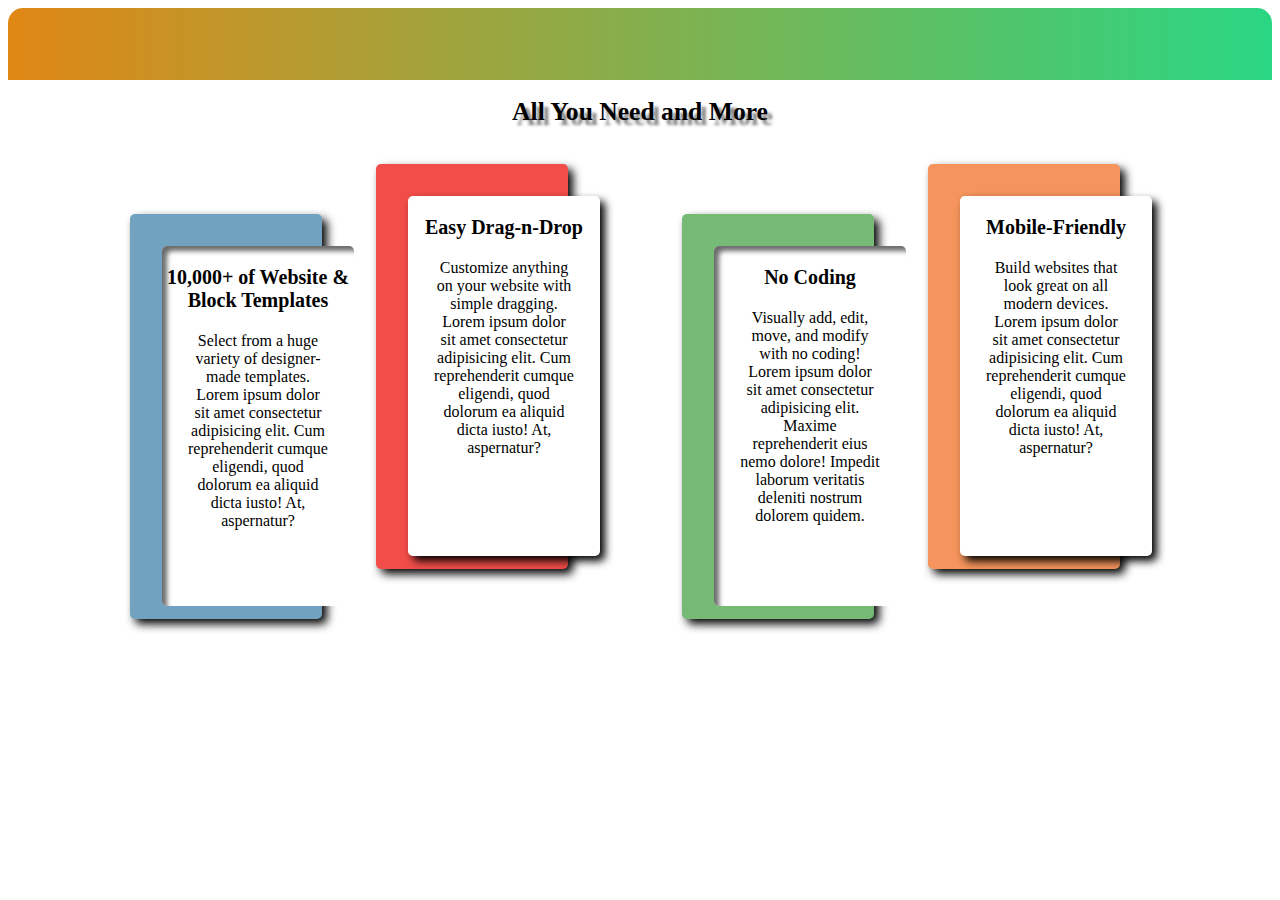
<file: srihariTask_2.1_cards/index.html>
<!DOCTYPE html>
<html lang="en">
<head>
    <meta charset="UTF-8">
    <meta name="viewport" content="width=device-width, initial-scale=1.0">
    <title>Task 2.1</title>
    <link rel="stylesheet" href="./style/style.css">
    <link rel="stylesheet" href="https://cdnjs.cloudflare.com/ajax/libs/font-awesome/6.6.0/css/all.min.css"
        integrity="sha512-Kc323vGBEqzTmouAECnVceyQqyqdsSiqLQISBL29aUW4U/M7pSPA/gEUZQqv1cwx4OnYxTxve5UMg5GT6L4JJg=="
        crossorigin="anonymous" referrerpolicy="no-referrer"/>
</head>
<body>
    <section>
        <div></div>
    </section>
    <section>
        <h1>All You Need and More</h1>
    </section>
    <div>
        <i class="fa-solid fa-lightbulb"></i>
        <div>
            <p>10,000+ of Website & Block Templates</p>
            <p>Select from a huge variety of designer-made templates. Lorem ipsum dolor sit amet consectetur adipisicing elit. Cum reprehenderit cumque eligendi, quod dolorum ea aliquid dicta iusto! At, aspernatur?</p>
        </div>
    </div>
    <div>
        <i class="fa-solid fa-hand-point-up"></i>
        <div>
            <p>Easy Drag-n-Drop</p>
            <p>Customize anything on your website with simple dragging. Lorem ipsum dolor sit amet consectetur adipisicing elit. Cum reprehenderit cumque eligendi, quod dolorum ea aliquid dicta iusto! At, aspernatur?</p>
        </div>
    </div>
    <div>
        <i class="fa-solid fa-code"></i>
        <div>
            <p>No Coding</p>
            <p>Visually add, edit, move, and modify with no coding! Lorem ipsum dolor sit amet consectetur adipisicing elit. Maxime reprehenderit eius nemo dolore! Impedit laborum veritatis deleniti nostrum dolorem quidem.</p>
        </div>
    </div>
    <div>
        <i class="fa-solid fa-mobile-screen"></i>
        <div>
            <p>Mobile-Friendly</p>
            <p>Build websites that look great on all modern devices. Lorem ipsum dolor sit amet consectetur adipisicing elit. Cum reprehenderit cumque eligendi, quod dolorum ea aliquid dicta iusto! At, aspernatur?</p>
        </div>
    </div>
</body>
</html>
</file>
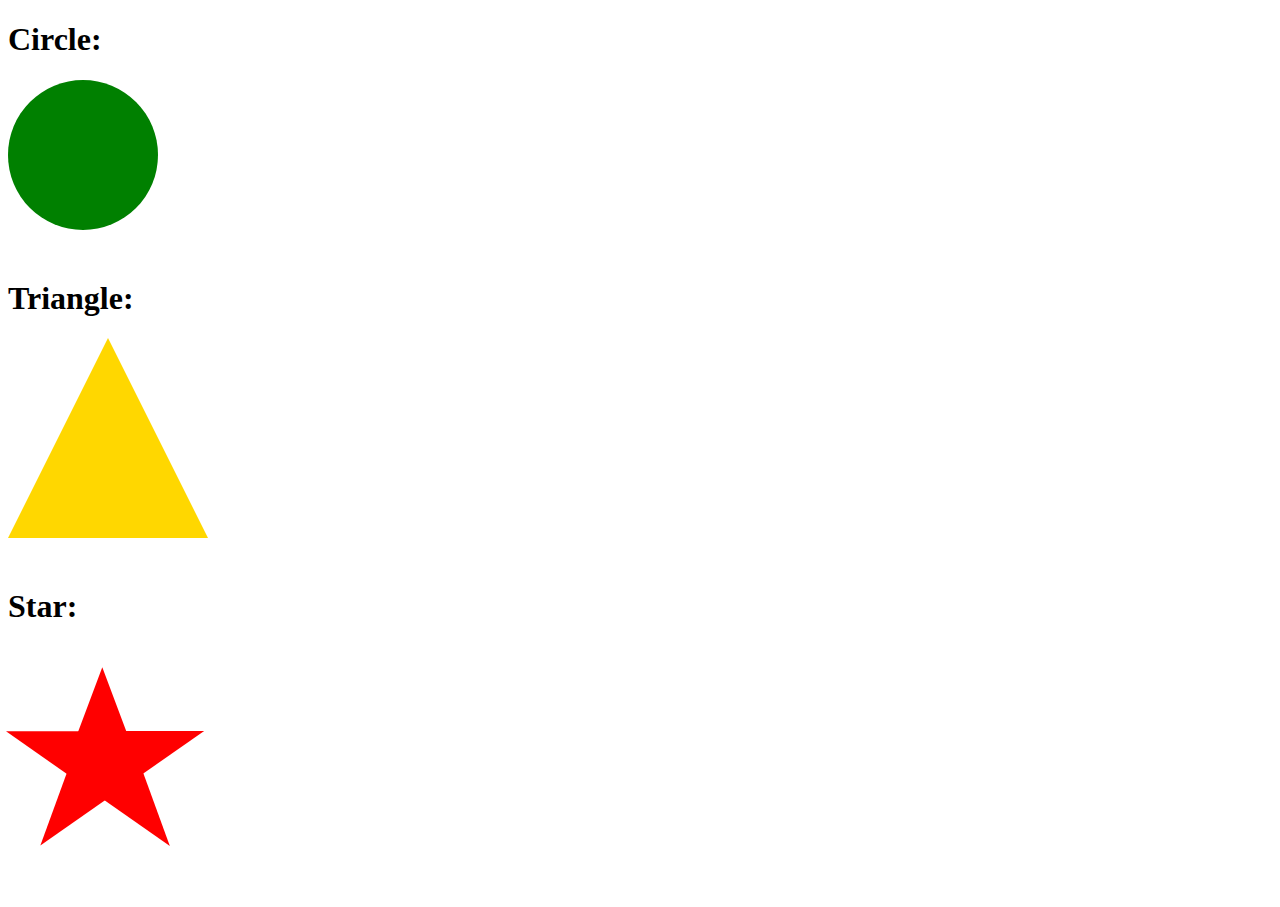
<file: srihariTask_2.2_shapes/task2.html>
<!DOCTYPE html>
<html lang="en">
<head>
    <meta charset="UTF-8">
    <meta name="viewport" content="width=device-width, initial-scale=1.0">
    <link rel="stylesheet" href="task2.css">
    <title>Task 2.2</title>
</head>
<body>
    <h1>Circle:</h1>
    <div class="circle"></div>
    <h1>Triangle:</h1>
    <div class="triangle"></div>
    <h1>Star:</h1>
    <div class="star"></div>
</body>
</html>
</file>
<file: srihariTask_2.1_cards/style/style.css>
body {
  text-align: center;
}

section div {
  height: 8vh;
  background-image: linear-gradient(to right, rgb(224, 136, 22), rgb(42, 214, 131));
  border-top-left-radius: 15px;
  border-top-right-radius: 15px;
}
section h1 {
  font-size: 2vw;
  font-family: Times Roman;
  text-shadow: 5px 5px 3px gray;
}

body > div {
  display: inline-block;
  margin: 0 40px;
  height: 45vh;
  width: 15vw;
  position: relative;
  z-index: 5;
}
body > div i {
  margin-top: 30px;
  font-size: 50px;
  color: white;
  z-index: 12;
  position: relative;
}
body > div div {
  margin: 2.5vw;
  background-color: #ffffff;
  height: 40vh;
  width: 15vw;
  box-shadow: 0 0.5rem 1rem rgb(92, 91, 91);
  overflow: scroll;
}
body > div div p:nth-child(1) {
  font-weight: bold;
  font-size: 20px;
}
body > div div p:nth-child(2) {
  margin: 0 2vw;
  font-weight: none;
}

section ~ div:nth-of-type(even) {
  margin-top: 70px;
  top: -50px;
  left: -30px;
}

body > div:nth-of-type(1) {
  background-color: #71a3c1;
  border-radius: 5px;
  box-shadow: 5px 5px 10px;
}

body > div:nth-of-type(2) {
  background-color: #f24d49;
  border-radius: 5px;
  box-shadow: 5px 5px 10px;
}

body > div:nth-of-type(3) {
  background-color: #75ba75;
  border-radius: 5px;
  box-shadow: 5px 5px 10px;
}

body > div:nth-of-type(4) {
  background-color: #f5945c;
  border-radius: 5px;
  box-shadow: 5px 5px 10px;
}

body > div:nth-of-type(1) > div {
  bottom: -10vw;
  left: -5vw;
  border-radius: 5px;
  box-shadow: 5px 5px 5px rgb(108, 107, 107) inset;
}
body > div:nth-of-type(1) > div:hover {
  transform: translateY(-10px);
}

body > div:nth-of-type(2) > div {
  bottom: -10vw;
  left: -0.5vw;
  border-radius: 5px;
  box-shadow: 5px 5px 8px;
}
body > div:nth-of-type(2) > div:hover {
  transform: translateY(-10px);
}

body > div:nth-of-type(3) > div {
  bottom: -10vw;
  left: -5vw;
  border-radius: 5px;
  box-shadow: 5px 5px 5px rgb(108, 107, 107) inset;
}
body > div:nth-of-type(3) > div:hover {
  transform: translateY(-10px);
}

body > div:nth-of-type(4) > div {
  bottom: -10vw;
  left: 0.5vw;
  border-radius: 5px;
  box-shadow: 5px 5px 8px;
}
body > div:nth-of-type(4) > div:hover {
  transform: translateY(-10px);
}

/* Media Queries */
/* Tablet */
@media (max-width: 768px) {
  body > div {
    width: 35vw;
    margin: 50px 20px;
  }
  section ~ div:nth-of-type(even) {
    margin-top: 20px;
    left: 0;
  }
  body > div:nth-of-type(1) > div,
  body > div:nth-of-type(2) > div,
  body > div:nth-of-type(3) > div,
  body > div:nth-of-type(4) > div {
    width: 30vw;
    bottom: -10vw;
    left: 0;
  }
}
/* Mobile */
@media (max-width: 480px) {
  body > div {
    width: 90vw;
    margin: 80px 10px;
  }
  section ~ div:nth-of-type(even) {
    top: 0;
    left: 0;
  }
  /* Adjust positions for the divs */
  body > div:nth-of-type(1) > div,
  body > div:nth-of-type(2) > div,
  body > div:nth-of-type(3) > div,
  body > div:nth-of-type(4) > div {
    width: 94%;
    bottom: -18vw;
    left: 0;
  }
  /* Make text overflow hidden for mobile */
  body > div div p {
    overflow: hidden;
  }
}/*# sourceMappingURL=style.css.map */
</file>
<file: srihariTask_2.2_shapes/task2.css>
.circle{
    border-radius: 150px;
    height: 150px;
    width: 150px;
    background-color: green;
    margin-bottom: 50px;
}
.triangle{
    border-left: 100px solid transparent;
    border-right: 100px solid transparent;
    border-bottom: 200px solid gold;
    height: 0;
    width: 0;
    margin-bottom: 50px;
}
.star{
    margin: 100px 80px;
    position: relative;
    display: block;
    width: 0px;
    height: 0px;
    border-right: 100px solid transparent;
    border-bottom: 70px solid red;
    border-left: 100px solid transparent;
    transform: rotate(35deg);
    margin-left: 0px;
}
.star::before{
    content: "";
    border-left: 30px solid transparent;
    border-bottom: 80px solid red;
    border-right: 30px solid transparent;
    top: -45px;
    left: -65px;
    position: absolute;
    transform: rotate(-35deg);
}
.star::after{
    content: "";
    border-left: 100px solid transparent;
    border-bottom: 70px solid red;
    border-right: 100px solid transparent;
    top: 3px;
    left: -105px;
    position: absolute;
    transform: rotate(-70deg);
}
</file>
